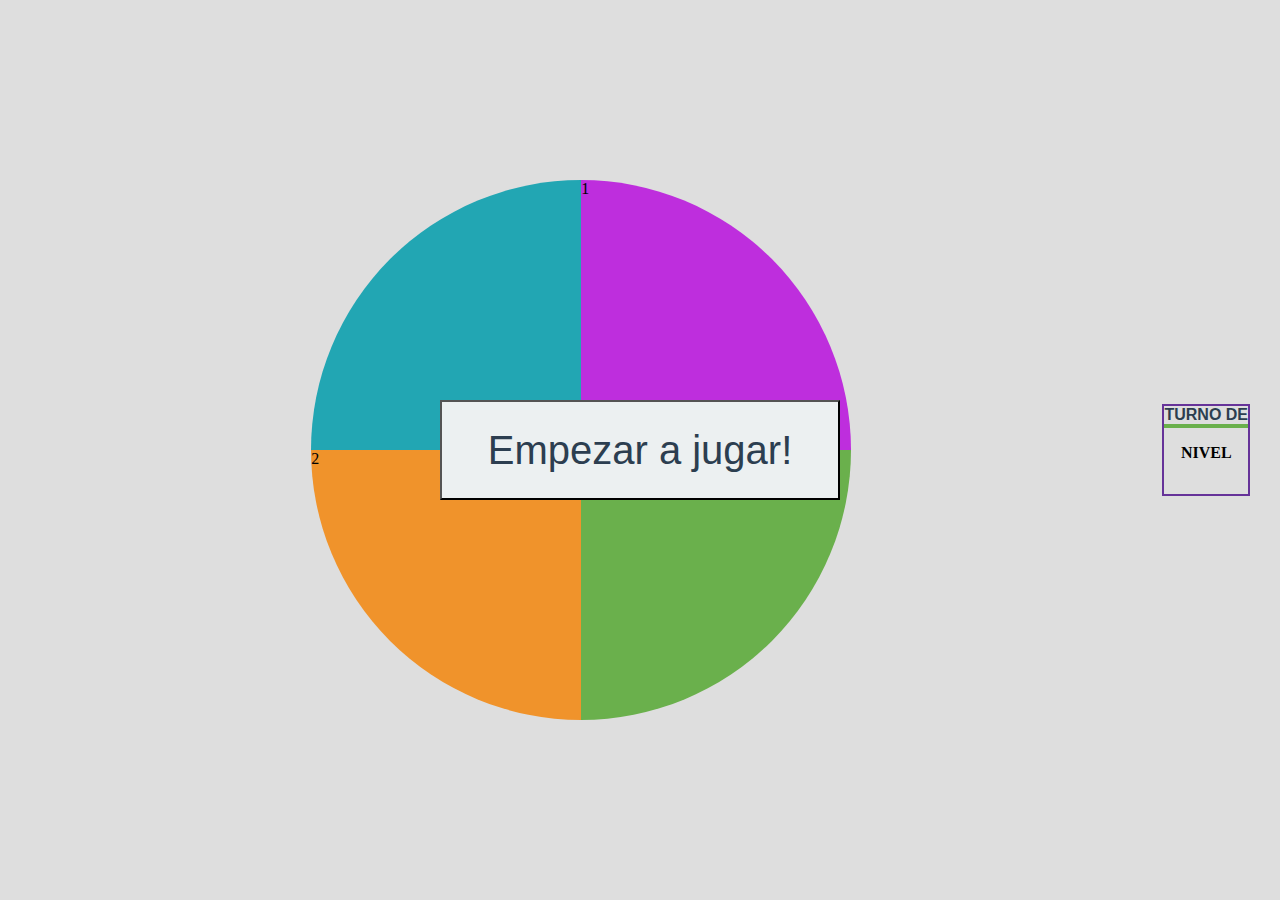
<file: index.html>
<!DOCTYPE html>
<html>
  <head>
    <meta charset="utf-8">
    <title>Simon Dice</title>
    <link rel="stylesheet" href="estilo.css">
  </head>
  <body>
    <div class="gameboard">
        <!-- data-color    es -->
      <div id="celeste" class="color celeste left" data-color="celeste"0></div>
      <div id="violeta" class="color violeta right" data-color="violeta">1</div>
      <div id="naranja" class="color naranja left" data-color="naranja">2</div>
      <div id="verde" class="color verde right" data-color="verde">3</div>
      <button id="btnEmpezar" class="btn-start" onclick="empezarJuego()">Empezar a jugar!</button>
    </div>
   
    <div class="tablero">
      <p class="txttrurno">TURNO DE</p>
      <div id="turnode"></div>
      <p><b>NIVEL</b></p>
      <p id="numero_nivel"> </p> 
    </div>
    <script src="data.js"></script>
  </body>
</html>
</file>
<file: estilo.css>
body {
  margin: 0;
  background: #dedede;
  display: flex;
  align-items: center;
  height: 100vh;
}

.gameboard {
  height: 100vh;
  width: 100vh;
  border-radius: 50%;
  overflow: hidden;
  margin: 0 auto;
  max-height: 60vh;
  max-width: 60vh;
}

.color {
  width: 50%;
  height: 50%;
  display: inline-block;
}

.left {
  float: left;
}

.right {
  float: left;
}

.celeste {
  background: #22a6b3;
}

.celeste.light {
  background: #7ed6df;
}

.violeta {
  background: #be2edd;
}

.violeta.light {
  background: #e056fd;
}

.naranja {
  background: #f0932b;
}

.naranja.light {
  background: #ffbe76;
}

.verde {
  background: #6ab04c;
}

.verde.light {
  background: #badc58;
}

.btn-start {
  width: 400px;
  height: 100px;
  background: #ecf0f1;
  color: #2c3e50;
  font-size: 2.5rem;
  position: absolute;
  top: calc(50% - 50px);
  left: calc(50% - 200px);
}

.hide {
  display: none;
}
.tablero
{
  display: flexbox;
  flex-flow: column wrap;
  border: 2px solid rebeccapurple;
  margin-right: 30px;
  text-align: center;
}

#numero_nivel
{
  color: #f0932b;
  font-size: 2em;
}

#turnode
{
  background-color: #6ab04c;
  color: white;
  padding: 2px;
}
.txttrurno{
  padding: 0;
  margin: 0;
  font-weight: 900;
  color: #2c3e50;
  font-family: 'Gill Sans', 'Gill Sans MT', Calibri, 'Trebuchet MS', sans-serif;
}
</file>
